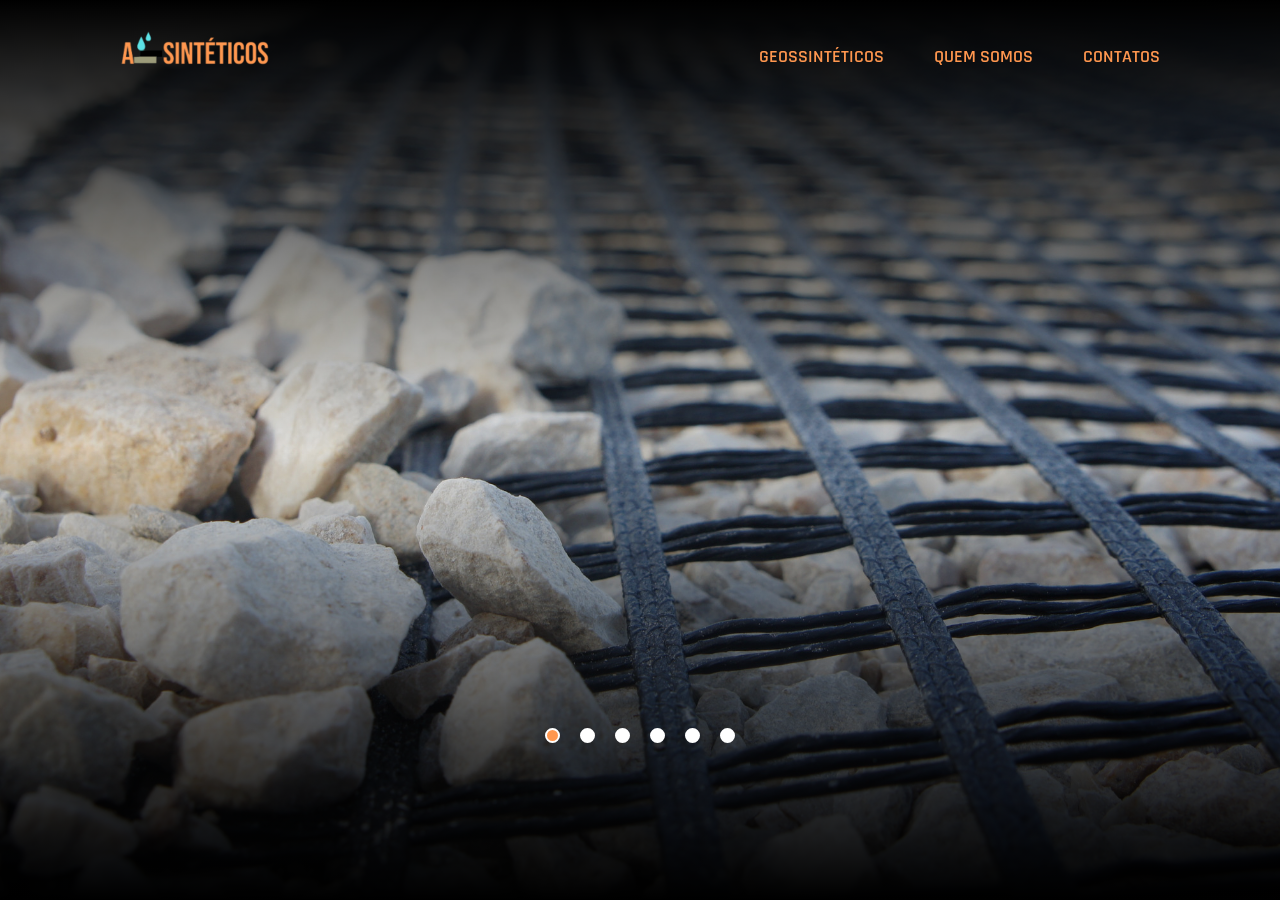
<file: index.html>
<!DOCTYPE html>
<html lang="pt-BR">
<head>
    <meta charset="UTF-8">
    <meta http-equiv="X-UA-Compatible" content="IE=edge">
    <meta name="viewport" content="width=device-width, initial-scale=1.0">
    <title>A-Sintéticos</title>
    <link rel="shortcut icon" href="./src/imagens/favicon.ico" type="image/x-icon">

    <link rel="stylesheet" href="./src/css/reset.css">
    <link rel="stylesheet" href="./src/css/variaveis.css">
    <link rel="stylesheet" href="./src/css/global.css">
    <link rel="stylesheet" href="./src/css/style.css">
    <link rel="stylesheet" href="./src/css/header.css">

</head>
<body>
    <header class="header">
        <div class="navegacao">
            <a href="#">
                <img src="./src/imagens/logo.png" alt="Logo A-Sintéticos">
            </a>

            <nav>
                <input id="menu-hamburguer" type="checkbox"/>
                <label for="menu-hamburguer">
                  <div class="menu">
                    <span class="hamburguer"></span>
                  </div>
                </label>
        
                <ul class="menu-desktop">
                  <li><a href="./src/html/geossinteticos.html" target="_self">Geossintéticos</a></li>
                  <li><a href="quem-somos/q-somos.html" target="_self">Quem Somos</a></li>
                  <li><a href="contatos/contatos.html" target="_self">Contatos</a></li>
                </ul>
            </nav>
        </div>
    </header>

    <main>
        <div class="img-carrossel">
            <img class="imagem ativa" src="./src/imagens/geogridler.jpg" alt="Geogrelhas"/>

            <img class="imagem" src="./src/imagens/breathable-membrane.jpg" alt="Impermeabilização"/>

            <img class="imagem" src="./src/imagens/georeshetka.jpg" alt="Geocélulas"/>

            <img class="imagem" src="./src/imagens/geomembrana.png" alt="Geomembranas"/>

            <img class="imagem" src="./src/imagens/perforated-geocell.jpg" alt="Geocélulas"/>

            <img class="imagem" src="./src/imagens/geotekstil.jpg" alt="Geotêxteis"/>
        </div>

        <div class="conteudo">
            <div class="botoes-carrossel">
                <button class="botao selecionado"></button>
                <button class="botao"></button>
                <button class="botao"></button>
                <button class="botao"></button>
                <button class="botao"></button>
                <button class="botao"></button>
            </div>
        </div>
    </main>

    <script src="./src/js/javascript.js"></script>

    
    
    

    
    <!-- <main>
        <section>
            <h1>A-Sintéticos</h1>
            <p>
                Tudo aquilo que você sempre quis saber sobre o mundo dos geossintéticos, em um único lugar
            </p>
        </section>

        <article>
            <h1>História dos geossintéticos</h1>
            <p>A utilização de materiais para melhorar a qualidade dos solos é uma prática comum desde alguns milênios atrás. Estivas de junco, solo misturado com palha, bambus, etc., em geral materiais vegetais constituídos de fibras resistentes, foram empregados nos Ziggurats, na Grande Muralha da China e em várias obras do Império Romano.</p>

            <p>O desenvolvimento da indústria petroquímica e a consequente disseminação dos produtos plásticos, iniciou-se a era dos geossintéticos. As primeiras utilizações de geotêxteis como elemento filtrante foram em obras costeiras na Europa, os países baixos e nos EUA. Alguns anos depois, uma gama fantástica de produtos similares e/ou correlatos vem sendo desenvolvida e tem ajudado a Engenharia Civil a se modernizar, no sentido de melhoria da qualidade, aumento da vida útil da obra, melhor trabalhabilidade, maior rapidez e menores custos.</p>

            <h2>Geossintéticos</h2>
            <p>Geossintético é um termo composto por “geo + sintético”, que significa “terra + um produto manufaturado pelo homem”. Pode-se designar como um produto fabricado a partir de materiais poliméricos (sintéticos ou naturais) usado em contato com os maciços naturais, solos ou rochas, principalmente para resolver problemas em geotécnica ou em outro material geotécnico em obras de Engenharia. A natureza sintética desses produtos os tornam próprios para uso em obras de terra onde um alto nível de durabilidade é exigido.</p>

            <picture>
                <source media="(max-width: 600px)" srcset="imagem/1foto450x550.jpg">
                <img src="./src/imagens/obra1.jpeg" alt="Geossintéticos">
                <figcaption class="imagens">
                    <h4><em>Geogrelhas</em></h4>
                    <p><em>A principal aplicação das geogrelhas é em reforço dos solos.</em></p>
                </figcaption>
            </picture>

            <h2>As principais aplicações dos geossintéticos</h2>
            <ul class="aplicacao">
                <li><em>Reforço estrutural de obras de terra principalmente taludes;</em></li>
                <li><em>Impermeabilização de barragens/aterros sanitários;</em></li>
                <li><em>Proteção superficial contra erosão e</em></li>
                <li><em>Separador de materiais como por exemplo em drenagens funcionando como filtro.</em></li>
            </ul>

            <p>Esses produtos são constituídos por uma grande variedade de materiais e formas, cada um adequado a um determinado uso ou necessidade. Em geotecnia as principais obras que utilizam esses materiais são: aeroportos, ferrovias, rodovias, aterros, estruturas de contenção, reservatórios, canais e barragens.</p>

            <picture>
                <source media="(max-width: 600px)" srcset="imagem/2foto450x550.jpg">
                <img src="imagem/2foto1000x500.jpg" alt="Obra de Canal de Impermeabilização">
                <figcaption class="imagens">
                    <h4><em>Geomembrana</em></h4>
                    <p><em>O principal objetivo das geomembranas é proteção ambiental, possibilitando a impermeabilização de maneira eficaz e muito prática.</em> </p>
                </figcaption>
            </picture>


            <div class="video">
                <iframe width="560" height="315" src="https://www.youtube.com/embed/9eiGarlQ6mA" title="YouTube video player" frameborder="0" allow="accelerometer; autoplay; clipboard-write; encrypted-media; gyroscope; picture-in-picture" allowfullscreen></iframe>
            </div>

            <aside>
                <h3>Classificação por tipo de geossintéticos</h3>
                <ul>
                    <li><a href="geossinteticos/geossinteticos.html" target="_self" rel="next">Geotêxteis</a></li>
                    <li><a href="geossinteticos/geossinteticos.html" target="_self" rel="next">Geocélulas</a></li>
                    <li><a href="geossinteticos/geossinteticos.html" target="_self" rel="next">Geogrelhas</a></li>
                    <li><a href="geossinteticos/geossinteticos.html" target="_self" rel="next">Geocompostos</a></li>
                    <li><a href="geossinteticos/geossinteticos.html" target="_self" rel="next">Geomembranas</a></li>
                    <li><a href="geossinteticos/geossinteticos.html" target="_self" rel="next">Geocomposto Bentonítico-GCL</a></li>
                </ul>
            </aside>
        </article>
    </main>

    
    <footer>
        <p>Copyright © 2022 | Site Criado Por <a href="https://www.linkedin.com/in/vandeson-santos-9a8639109/" target="_blank">Vandeson Santos</a> Para Desenvolvimento de Tecnologia em Geossintéticos</p>
    </footer> -->

</body>
</html>
</file>
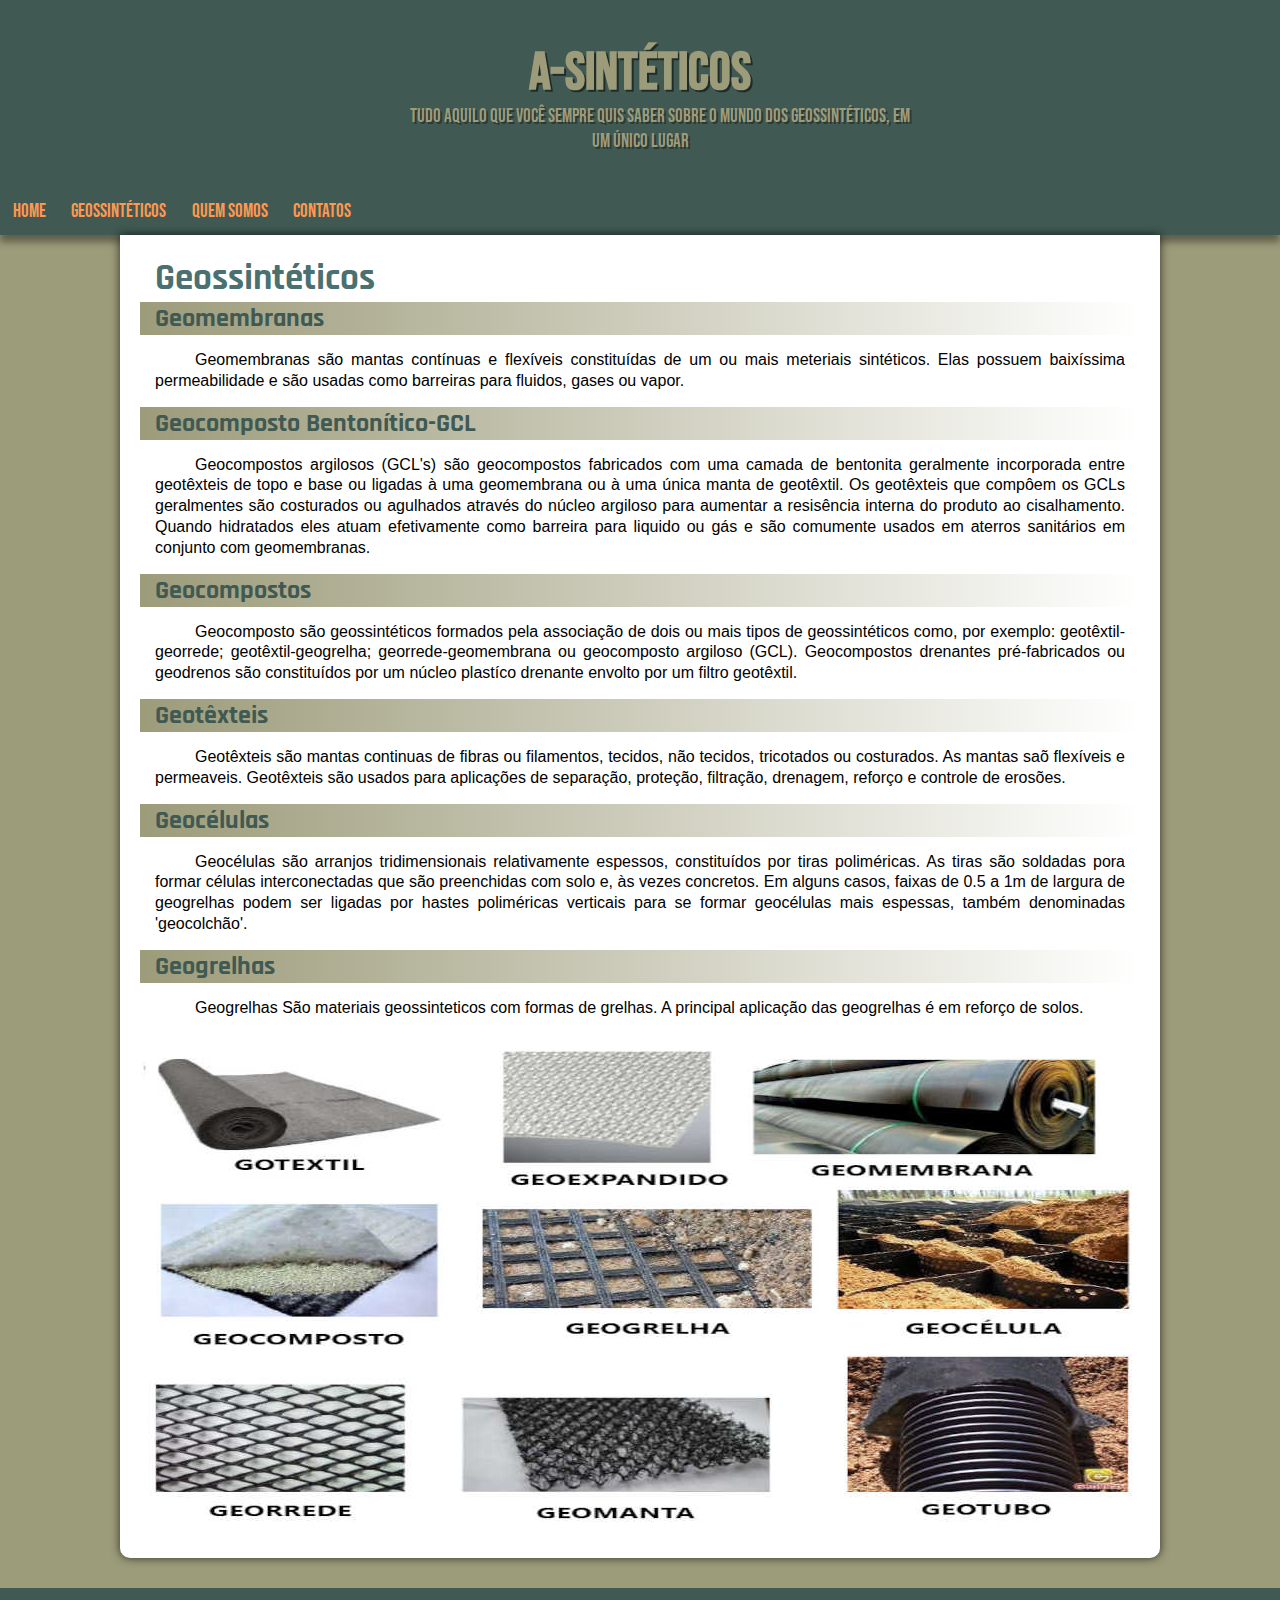
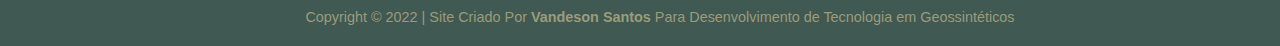
<file: geossinteticos/geossinteticos.html>
<!DOCTYPE html>
<html lang="pt-br">
<head>
    <meta charset="UTF-8">
    <meta http-equiv="X-UA-Compatible" content="IE=edge">
    <meta name="viewport" content="width=device-width, initial-scale=1.0">
    
    <title>Geossintéticos</title>
    <link rel="stylesheet" href="../css/geossinteticos.css">
    <link rel="shortcut icon" href="../favicon/favicon.ico" type="image/x-icon">
</head>
<body>
    <!--Cabeçalho-->
    <header>
        <h1>A-Sintéticos</h1>
        <p>Tudo aquilo que você sempre quis saber sobre o mundo dos geossintéticos, em um único lugar</p>
    </header>

    <nav>
        <a href="../index.html" target="_self" rel="prev">Home</a>
        <a href="#">Geossintéticos</a>
        <a href="../quem-somos/q-somos.html" target="_self" rel="next">Quem Somos</a>
        <a href="../contatos/contatos.html" target="_self" rel="next">Contatos</a>
    </nav>

    <!--Conteúdo do Site-->
    <main>
        <article>
            <h1>Geossintéticos</h1>

            <h2>Geomembranas</h2>
            <p>Geomembranas são mantas contínuas e flexíveis constituídas de um ou mais meteriais sintéticos. Elas possuem baixíssima permeabilidade e são usadas como barreiras para fluidos, gases ou vapor.</p>

            <h2>Geocomposto Bentonítico-GCL</h2>
            <p>Geocompostos argilosos (GCL's) são geocompostos fabricados com uma camada de bentonita geralmente incorporada entre geotêxteis de topo e base ou ligadas à uma geomembrana ou à uma única manta de geotêxtil. Os geotêxteis que compôem os GCLs geralmentes são costurados ou agulhados através do núcleo argiloso para aumentar a resisência interna do produto ao cisalhamento. Quando hidratados eles atuam efetivamente como barreira para liquido ou gás e são comumente usados em aterros sanitários em conjunto com geomembranas.</p>

            <h2>Geocompostos</h2>
            <p>Geocomposto são geossintéticos formados pela associação de dois ou mais tipos de geossintéticos como, por exemplo: geotêxtil-georrede; geotêxtil-geogrelha; georrede-geomembrana ou geocomposto argiloso (GCL). Geocompostos drenantes pré-fabricados ou geodrenos são constituídos por um núcleo plastíco drenante envolto por um filtro geotêxtil.</p>

            <h2>Geotêxteis</h2>
            <p>Geotêxteis são mantas continuas de fibras ou filamentos, tecidos, não tecidos, tricotados ou costurados. As mantas saõ flexíveis e permeaveis. Geotêxteis são usados para aplicações de separação, proteção, filtração, drenagem, reforço e controle de erosões.</p>
            
            <h2>Geocélulas</h2>
            <p>Geocélulas são arranjos tridimensionais relativamente espessos, constituídos por tiras poliméricas. As tiras são soldadas pora formar células interconectadas que são preenchidas com solo e, às vezes concretos. Em alguns casos, faixas de 0.5 a 1m de largura de geogrelhas podem ser ligadas por hastes poliméricas verticais para se formar geocélulas mais espessas, também denominadas 'geocolchão'.</p>

            <h2>Geogrelhas</h2>
            <p>Geogrelhas São materiais geossinteticos com formas de grelhas. A principal aplicação das geogrelhas é em reforço de solos.</p>

            <picture>
                <source media="(max-width: 600px)" srcset="../imagem/tipos-geossinteticos300.jpg">
                <img src="../imagem/tipos-geossinteticos.jpg" alt="Geossintéticos">
            </picture>
        </article>
    </main>

    <!--Rodapé-->
    <footer>
        <p>Copyright © 2022 | Site Criado Por <a href="https://www.linkedin.com/in/vandeson-santos-9a8639109/" target="_blank">Vandeson Santos</a> Para Desenvolvimento de Tecnologia em Geossintéticos</p>
    </footer>
</body>
</html>
</file>
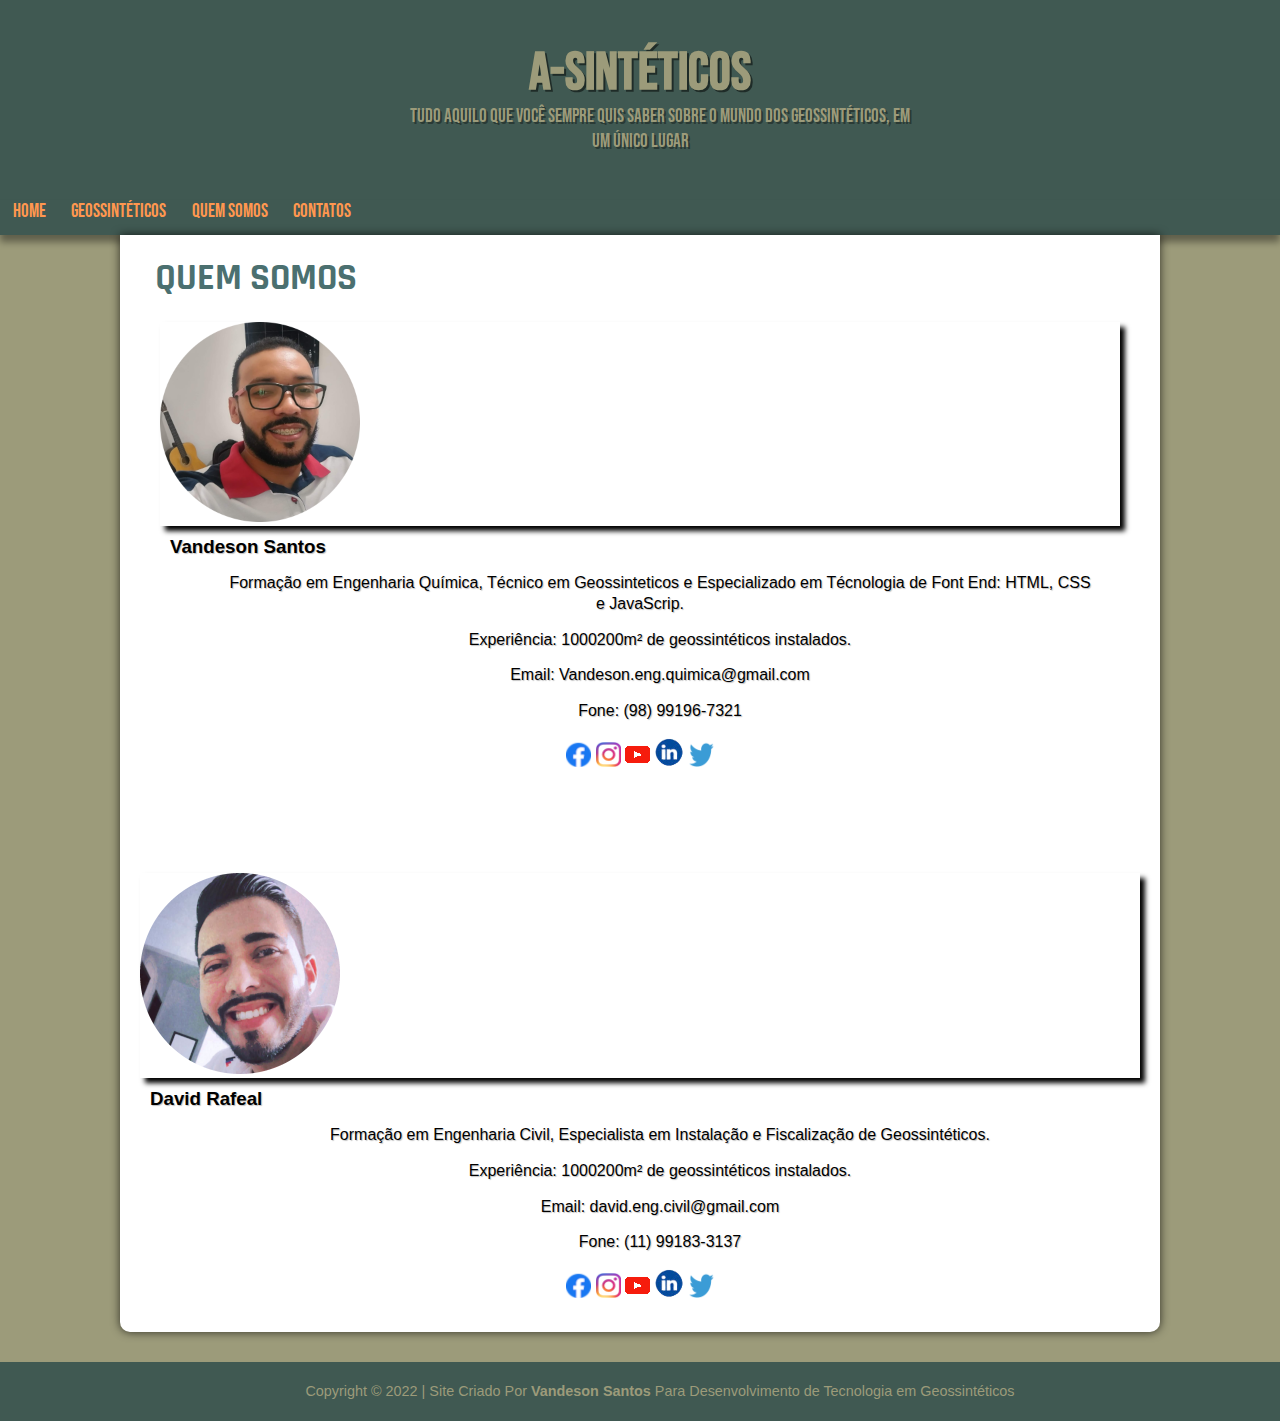
<file: quem-somos/q-somos.html>
<!DOCTYPE html>
<html lang="pt-br">
<head>
    <meta charset="UTF-8">
    <meta http-equiv="X-UA-Compatible" content="IE=edge">
    <meta name="viewport" content="width=device-width, initial-scale=1.0">

    <title>Quem Somos</title>
    <link rel="stylesheet" href="../src/css/quem-somos.css">
    <link rel="shortcut icon" href="../src/favicon/favicon.ico" type="image/x-icon">
</head>
<body>
    <!--Cabeçalho-->
    <header>
        <h1>A-Sintéticos</h1>
        <p>Tudo aquilo que você sempre quis saber sobre o mundo dos geossintéticos, em um único lugar</p>
    </header>

    <nav>
        <a href="../index.html" target="_self" rel="prev">Home</a>
        <a href="../geossinteticos/geossinteticos.html" target="_self" rel="prev">Geossintéticos</a>
        <a href="#">Quem Somos</a>
        <a href="../contatos/contatos.html" target="_self" rel="next">Contatos</a>
    </nav>

    <!--Conteúdo do Site-->
    <main>
        <h1>QUEM SOMOS</h1>
        <!-- <h3>Página em ATUALIZAÇÃO...</h3>
        <p><em>As informações contidas nessa página então em processo de atualização...</em></p> -->

        <div class="quem-somos">
            
            <div class="perfil-vandeson">
        
                <img src="../src/imagens/vandeson-perfil.png" alt="Vandeson Santos">
            
            </div>

            <div class="informacoes-vandeson">
                <h3 class="nome">Vandeson Santos</h3>
                <p>Formação em Engenharia Química, Técnico em Geossinteticos e Especializado em Técnologia de Font End: HTML, CSS e JavaScrip.</p>
                <p>Experiência: 1000200m² de geossintéticos instalados.</p>
                <p>Email: Vandeson.eng.quimica@gmail.com</p>
                <p>Fone: (98) 99196-7321</p>

                <img src="../src/imagens/facebook.png" alt="Facebook">
                <img src="../src/imagens/instagram.png" alt="">
                <img src="../src/imagens/youtub.png" alt="">
                <img src="../src/imagens/linkedin.png" alt="LinkedIn">
                <img src="../src/imagens/twitter.png" alt="Twitter">
            </div>
        </div>

        <br><br><br><br>
        
        
        <div>
            <div class="perfil-david">
            
                <img src="../src/imagens/david-perfil.png" alt="David Rafeal">
                
            </div>
            
            <div class="informacoes-david">
                <h3 class="nome">David Rafeal</h3>
                <p>Formação em Engenharia Civil, Especialista em Instalação e Fiscalização de Geossintéticos.</p>
                <p>Experiência: 1000200m² de geossintéticos instalados.</p>
                <p>Email: david.eng.civil@gmail.com</p>
                <p>Fone: (11) 99183-3137</p>

                <img src="../src/imagens/facebook.png" alt="Facebook">
                <img src="../src/imagens/instagram.png" alt="">
                <img src="../src/imagens/youtub.png" alt="">
                <img src="../src/imagens/linkedin.png" alt="LinkedIn">
                <img src="../src/imagens/twitter.png" alt="Twitter">
            </div>
        </div>
    </main>

    <!--Rodapé-->
    <footer>
        <p>Copyright © 2022 | Site Criado Por <a href="https://www.linkedin.com/in/vandeson-santos-9a8639109/" target="_blank">Vandeson Santos</a> Para Desenvolvimento de Tecnologia em Geossintéticos</p>
    </footer>
</body>
</html>
</file>
<file: src/css/variaveis.css>
@import url('https://fonts.googleapis.com/css2?family=Rajdhani:wght@300;400;500;600;700&display=swap');

@import url('https://fonts.googleapis.com/css2?family=Bebas+Neue&display=swap');

:root {
    --cor0: #405952;
    --cor1: #4b7070;
    --cor2: #9c9b7a;
    --cor3: #ff974f;
    --cor4: #ff5a42;

    --fonte-padrao: Arial, Verdana, Helvetica, Sans-Serif;
    --fonte-destaque: 'Rajdhani', sans-serif;
    --fonte-titulo: 'Bebas Neue', 'cursive' sans-serif;
}
</file>
<file: src/css/global.css>
body {
    font-family: var(--fonte-padrao);
}
</file>
<file: src/css/style.css>
main:after{
	content: '';
	min-height: 100vh;
	width: 100vw;
	position: fixed;
	top: 0;
	left: 0;
	background: linear-gradient(360deg, rgba(0, 0, 0, 1) 0%, rgba(0, 0, 0, 0.05926120448179273) 50%, rgba(0, 0, 0, 1) 100%);
	z-index: -1;
}

.conteudo{
    display: flex;
    justify-content: center;
}

.botoes-carrossel{
	display: flex;
	justify-content: center;
	gap: 20px;
    margin-top: 70vh;
}

.botoes-carrossel .botao{
	background-color: #ffffff;
	width: 15px;
	height: 15px;
	border-radius: 50%;
	border: 2px solid transparent;
	cursor: pointer;
	border-color: #ffffff;
}

.botoes-carrossel .botao.selecionado{
	background-color: var(--cor3);
}

.img-carrossel{
	position: fixed;
	top: 0;
	left: 0;
	width: 100%;
	z-index: -1;
}

.img-carrossel .imagem{
	width: 100%;
	height: 100vh;
	object-fit: cover;
	display: none;
	animation: mudarImagem 0.7s;
}

.img-carrossel .imagem.ativa{
	display: block;
}

@keyframes mudarImagem{
	from {
		opacity: 0.85;
	}
	to {
		opacity: 1;
	}
}


/* p {
    margin: 15px;
    text-indent: 40px;
    font-size: 1em;
    line-height: 1.3em;
}

/* Configurações do cabeçalho */
/* header {
    background-color: var(--cor0);
    color: var(--cor2);
    min-height: 160px;
    text-align: center;
    padding-top: 40px;
}

header > h1 {
    color: var(--cor2);
    font-family: var(--fonte-titulo);
    font-size: 3.4em;
    text-shadow: 2px 2px 0px rgba(0, 0, 0, 0.507);
}

header > p {
    color: var(--cor2);
    font-family: var(--fonte-titulo);
    font-size: 1.2em;
    max-width: 550px;
    margin: auto;
    text-shadow: 2px 2px 0px rgba(0, 0, 0, 0.37);
} */

/* Configurações do menu de navegação */
/* nav {
    background-color: var(--cor0);
    height: 35px;
    box-shadow: 0px 7px 7px rgba(0, 0, 0, 0.384);
}

nav > a {
    color: var(--cor3);
    font-family: var(--fonte-titulo);
    text-decoration: none;
    padding: 8px;
    margin-left: 5px;
    border-radius: 3px;
    font-size: 1.2em;
    transition-duration: .3s;
}

nav > a:hover {
    background-color: #4b7070c4; 
} */

/* Conteudo do site */
/* main {
    background-color: white;
    min-width: 300px;
    max-width: 1000px;
    margin: auto;
    margin-bottom: 30px;
    padding: 20px;
    box-shadow: 0px 0px 10px rgba(0, 0, 0, 0.7);
    border-bottom-left-radius: 10px;
    border-bottom-right-radius: 10px;
}

main h1 {
    font-family: var(--fonte-destaque);
    color: var(--cor1);
    font-size: 2.3em;
    text-indent: 15px;
    
}

main h2 {
    font-family: var(--fonte-destaque);
    color: var(--cor0);
    font-size: 1.6em;
    text-indent: 15px;
    background-image: linear-gradient(to right, var(--cor2), transparent);
}

main p {
    text-align: justify;
}

main img {
    width: 100%;
}

main article picture img {
    box-shadow: 0px 0px 10px rgba(0, 0, 0, 0.9);
}

main article picture figcaption.imagens h4 {
    margin: -20px;
    text-indent: 20px;
    color: white;
}

main article picture figcaption.imagens p {
    margin-bottom: 30px;
    margin-top: 15px;
}

main article ul.aplicacao {
    margin-top: 15px;
    margin-left: 20px;
    line-height: 1.5em;
}

main article ul.aplicacao li {
    list-style: none;
}

main article div.video {
    background-color: var(--cor1);
    margin: 0px -20px 30px -20px;
    padding: 20px;
    position: relative;
    padding-bottom: 58%;
}

main article div.video > iframe {
    position: absolute;
    top: 5%;
    left: 5%;
    width: 90%;
    height: 90%;
} */

/* Configurações do conteúdo periferico aside */
/* aside h3 {
    font-family: var(--fonte-destaque);
    color: var(--cor0);
    font-size: 1.6em;
    text-indent: 15px;
    background-image: linear-gradient(to right, var(--cor2), transparent);
}

aside ul {
    background-color: var(--cor0);
    margin-top: 0px;
    line-height: 1.6em;
    padding: 5px;
    border-radius: 4px 4px 6px 6px;
}


aside ul li {
    list-style: none;
    margin-right: 20px;
}

aside ul li a {
    font-family: var(--fonte-titulo);
    font-size: 1.2em;
    text-decoration: none;
    color: var(--cor2);
}

aside ul li a:hover {
    color: var(--cor3);
} */

/* Configurações dos rodapé */
/* footer {
    background-color: var(--cor0);
    color: var(--cor2);
    text-align: center;
    font-size: 0.9em;
    padding: 5px;
}

footer a {
    color: var(--cor2);
    text-decoration: none;
    font-weight: bold;
}

footer a:hover {
    text-decoration: underline;
    color: var(--cor3);
} */
</file>
<file: src/css/header.css>
.header{
    max-width: 1100px;
    margin: auto;
}

.navegacao{
    display: flex;
    justify-content: space-between;
    align-items: end;
    padding: 30px;
}

.navegacao img:hover{
    transform: scale(1.1);
}

.menu-desktop{
    display: flex;
    gap: 50px;
}

.menu-desktop li a{
    font-family: var(--fonte-destaque);
    text-transform: uppercase;
    color: var(--cor3);
    font-size: 1.8rem;
    font-weight: 600;
    transition: 0.3s ease-in-out;
}

.menu-desktop li:hover{
    transform: scale(1.1);
}

.header .menu{
    display: none;
    width: 60px;
    height: 60px;
    align-self: flex-end;
}
  
.header nav label{
    display: flex;
    flex-direction: column;
    cursor: pointer;
}
  
.header .hamburguer{
    background-color: var(--cor3);
    position: relative;
    display: block;
    width: 30px;
    height: 2px;
    top: 29px;
    left: 15px;
    transition: 0.5s ease-in-out;
}
  
.header .hamburguer:before, .header .hamburguer:after{
    background-color: var(--cor3);
    content: '';
    display: block;
    width: 100%;
    height: 100%;
    position: relative;
    transition: 0.2s ease-in-out;
}
  
.header .hamburguer:before{
    top: -10px;
}
  
.header .hamburguer:after{
    bottom: -10px;
}
  
.header input{
    display: none;
}
  
.header input:checked ~ label .hamburguer{
    transform: rotate(45deg);
}
  
.header input:checked ~ label .hamburguer:before{
    transform: rotate(90deg);
    top: 0;
}
  
.header input:checked ~ label .hamburguer:after{
    transform: rotate(90deg);
    bottom: 0;
}

@media(max-width: 750px){
    .navegacao{
      padding: 40px 30px 50px;
    }
  
    .header .menu{
      display: block;
    }
  
    .header nav input:checked ~ ul{
      display: block;
    }
  
    .header nav{
      position: absolute;
      top: 40px;
      right: 20px;
      z-index: 1;
    }
  
    .header nav ul{
      display: none;
      background-color: #000000af;
      padding: 20px;
      border-radius: 10px;
    }
  
    .header nav li a{
      display: block;
      color: var(--cor3);
      text-align: center;
      padding: 20px;
    }

    .header nav li a:hover{
        transform: scale(1.2);
    }
}
</file>
<file: css/geossinteticos.css>
@charset "UTF-08";

@import url('https://fonts.googleapis.com/css2?family=Rajdhani:wght@300;400;500;600;700&display=swap');

@import url('https://fonts.googleapis.com/css2?family=Bebas+Neue&display=swap');

/* Configurações de variáveis em CSS */
:root {
    --cor0: #405952;
    --cor1: #4b7070;
    --cor2: #9c9b7a;
    --cor3: #ff974f;
    --cor4: #ff5a42;

    --fonte-padrao: Arial, Verdana, Helvetica, Sans-Serif;
    --fonte-destaque: 'Rajdhani', sans-serif;
    --fonte-titulo: 'Bebas Neue', 'cursive';
}

/* Seletor global para retirar margem */
* {
    margin: 0px;
    padding: 0px;
}

/* Configurações do corpo do site */
body {
    background-color: var(--cor2);
    font-family: var(--fonte-padrao);
}

p {
    margin: 15px;
    text-indent: 40px;
    font-size: 1em;
    line-height: 1.3em;
}

main h2 {
    font-family: var(--fonte-destaque);
    color: var(--cor0);
    font-size: 1.6em;
    text-indent: 15px;
    background-image: linear-gradient(to right, var(--cor2), transparent);
}

/* Configurações do cabeçalho */
header {
    background-color: var(--cor0);
    color: var(--cor2);
    min-height: 160px;
    text-align: center;
    padding-top: 40px;
}

header > h1 {
    color: var(--cor2);
    font-family: var(--fonte-titulo);
    font-size: 3.4em;
    text-shadow: 2px 2px 0px rgba(0, 0, 0, 0.507);
}

header > p {
    color: var(--cor2);
    font-family: var(--fonte-titulo);
    font-size: 1.2em;
    max-width: 550px;
    margin: auto;
    text-shadow: 2px 2px 0px rgba(0, 0, 0, 0.37);
}

/* Configurações do menu de navegação */
nav {
    background-color: var(--cor0);
    height: 35px;
    box-shadow: 0px 7px 7px rgba(0, 0, 0, 0.384);
}

nav > a {
    color: var(--cor3);
    font-family: var(--fonte-titulo);
    text-decoration: none;
    padding: 8px;
    margin-left: 5px;
    border-radius: 3px;
    font-size: 1.2em;
    transition-duration: .3s;
}

nav > a:hover {
    background-color: #4b7070c4;   
}

/* Conteudo do site */
main {
    background-color: white;
    min-width: 300px;
    max-width: 1000px;
    margin: auto;
    margin-bottom: 30px;
    padding: 20px;
    box-shadow: 0px 0px 10px rgba(0, 0, 0, 0.7);
    border-bottom-left-radius: 10px;
    border-bottom-right-radius: 10px;
}

main h1 {
    font-family: var(--fonte-destaque);
    color: var(--cor1);
    font-size: 2.3em;
    text-indent: 15px;
}

main p {
    text-align: justify;
}

main img {
    width: 100%;
}

/* Configurações dos rodapé */
footer {
    background-color: var(--cor0);
    color: var(--cor2);
    text-align: center;
    font-size: 0.9em;
    padding: 5px;
}

footer a {
    color: var(--cor2);
    text-decoration: none;
    font-weight: bold;
}

footer a:hover {
    text-decoration: underline;
    color: var(--cor3);
}
</file>
<file: src/css/quem-somos.css>
@charset "UTF-08";

@import url('https://fonts.googleapis.com/css2?family=Rajdhani:wght@300;400;500;600;700&display=swap');

@import url('https://fonts.googleapis.com/css2?family=Bebas+Neue&display=swap');

/* Configurações de variáveis em CSS */
:root {
    --cor0: #405952;
    --cor1: #4b7070;
    --cor2: #9c9b7a;
    --cor3: #ff974f;
    --cor4: #ff5a42;

    --fonte-padrao: Arial, Verdana, Helvetica, Sans-Serif;
    --fonte-destaque: 'Rajdhani', sans-serif;
    --fonte-titulo: 'Bebas Neue', 'cursive';
}

/* Seletor global para retirar margem */
* {
    margin: 0px;
    padding: 0px;
}

/* Configurações do corpo do site */
body {
    background-color: var(--cor2);
    font-family: var(--fonte-padrao);
}

p {
    margin: 15px;
    text-indent: 40px;
    font-size: 1em;
    line-height: 1.3em;
}

/* Configurações do cabeçalho */
header {
    background-color: var(--cor0);
    color: var(--cor2);
    min-height: 160px;
    text-align: center;
    padding-top: 40px;
}

header > h1 {
    color: var(--cor2);
    font-family: var(--fonte-titulo);
    font-size: 3.4em;
    text-shadow: 2px 2px 0px rgba(0, 0, 0, 0.507);
}

header > p {
    color: var(--cor2);
    font-family: var(--fonte-titulo);
    font-size: 1.2em;
    max-width: 550px;
    margin: auto;
    text-shadow: 2px 2px 0px rgba(0, 0, 0, 0.37);
}

/* Configurações do menu de navegação */
nav {
    background-color: var(--cor0);
    height: 35px;
    box-shadow: 0px 7px 7px rgba(0, 0, 0, 0.384);
}

nav > a {
    color: var(--cor3);
    font-family: var(--fonte-titulo);
    text-decoration: none;
    padding: 8px;
    margin-left: 5px;
    border-radius: 3px;
    font-size: 1.2em;
    transition-duration: .3s;
}

nav > a:hover {
    background-color: #4b7070c4;   
}

/* Conteudo do site */
main {
    background-color: white;
    min-width: 300px;
    max-width: 1000px;
    margin: auto;
    margin-bottom: 30px;
    padding: 20px;
    box-shadow: 0px 0px 10px rgba(0, 0, 0, 0.7);
    border-bottom-left-radius: 10px;
    border-bottom-right-radius: 10px;
}

main h1 {
    font-family: var(--fonte-destaque);
    color: var(--cor1);
    font-size: 2.3em;
    text-indent: 15px;
}


/* Ajustes dos perfil */
.quem-somos {
    display: block;
    padding: 20px;
}

.perfil-vandeson {
    box-shadow: 5px 5px 5px black;
}

.informacoes-vandeson {
    padding: 10px;
    text-shadow: 1px 1px 1px rgba(0, 0, 0, 0.250);
    text-align: center;   
}

.perfil-david {
    box-shadow: 5px 5px  5px black;
}

.informacoes-david {
    padding: 10px;
    text-shadow: 1px 1px 1px rgba(0, 0, 0, 0.250);
    text-align: center;
}

.nome {
    text-align: left;
}

/*
.perfil-vandeson {
    width: 300px;
    height: 300px;
    
}

.informacoes-vandeson {
    
    position: absolute;
    width: 250px;
    height: 250px;
    left: 50%;
    top: 50%;
    
} */


/* Configurações dos rodapé */
footer {
    background-color: var(--cor0);
    color: var(--cor2);
    text-align: center;
    font-size: 0.9em;
    padding: 5px;
}

footer a {
    color: var(--cor2);
    text-decoration: none;
    font-weight: bold;
}

footer a:hover {
    text-decoration: underline;
    color: var(--cor3);
}
</file>
